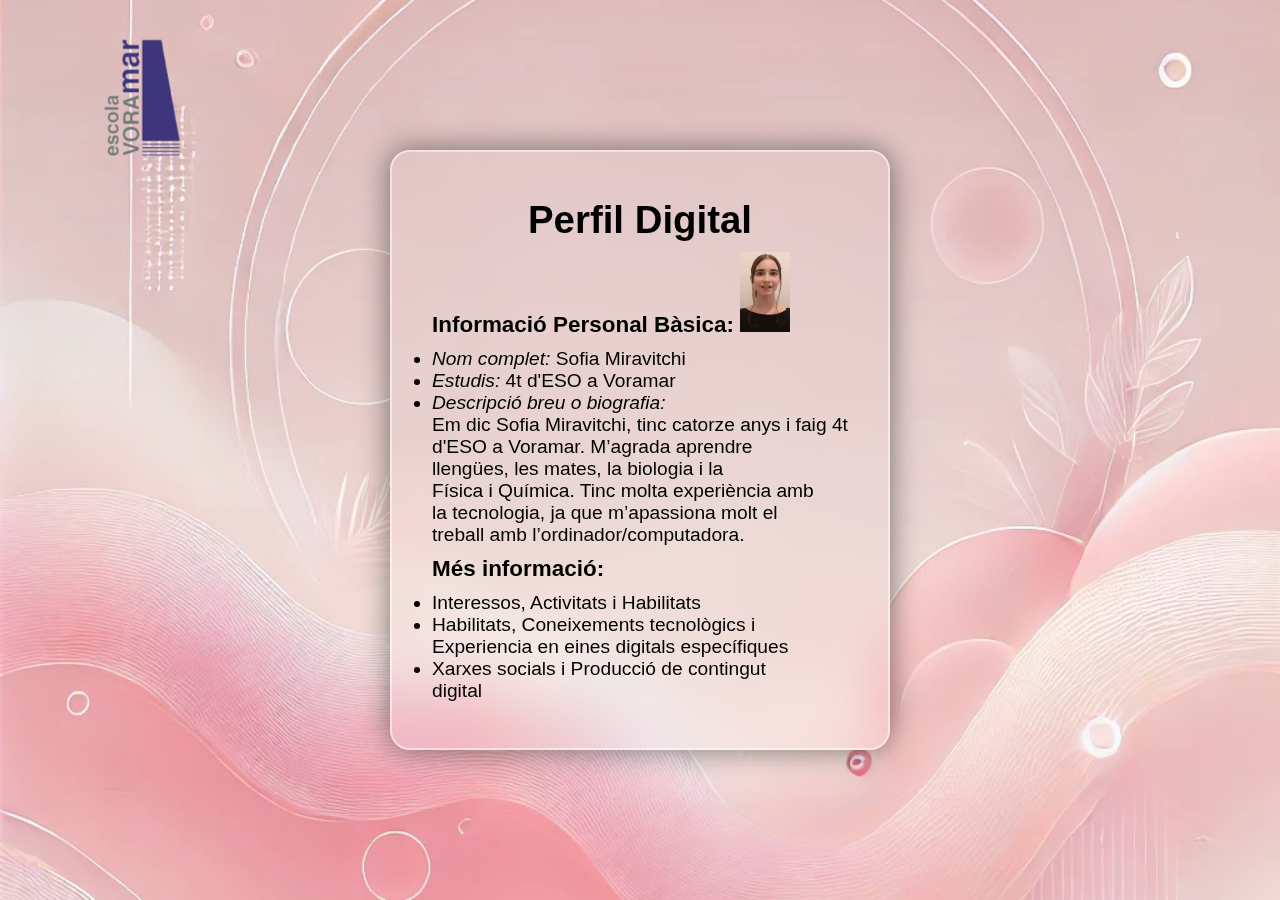
<file: index.html>
<!DOCTYPE html>
<html lang="en">
    <head>
        <meta charset="UTF-8">
        <meta name="viewport" content="width=device-width", initial-scale=1.0">
        <title>Perfil Digital</title>
        <link rel="stylesheet" href="style.css">
    </head>
<body>
    <header>
        <div class="logo"><img src="logovm.png" width="100px"></div>
    </header>

            <div class="wrapper">
                <div class="about">
                    <h2>Perfil Digital</h2>
                    <form action="#">
                        <h3>Informació Personal Bàsica:   <img src="face.PNG" width="50px" height="80px"></h3> 
                    <p><ul><li><em>Nom complet:</em> Sofia Miravitchi</li> 
                        <li><em>Estudis:</em> 4t d'ESO a Voramar</li>
                        <li><em>Descripció breu o biografia:</em> <br>Em dic Sofia 
                            Miravitchi, tinc catorze anys i faig 4t d'ESO a 
                            Voramar. M’agrada aprendre <br>llengües, les 
                            mates, la biologia i la <br>Física i Química. 
                            Tinc molta experiència amb<br> la tecnologia, 
                            ja que m’apassiona molt el <br>treball amb 
                            l’ordinador/computadora.</li>
                            <h3>Més informació:</h3>
                        <li><a href="Interessos, Activitats i Habilitats.html">Interessos, Activitats i Habilitats</a></li>
                        <li><a href="hce.html">Habilitats, Coneixements tecnològics i <br>
                            Experiencia en eines digitals específiques</a></li>
                        <li><a href="XSP.html">Xarxes socials i Producció de contingut <br>
                            digital</a></li>
                    </ul>
                    </p>
                    </form>
                </div>
            </div>
</body>
</html>
</file>
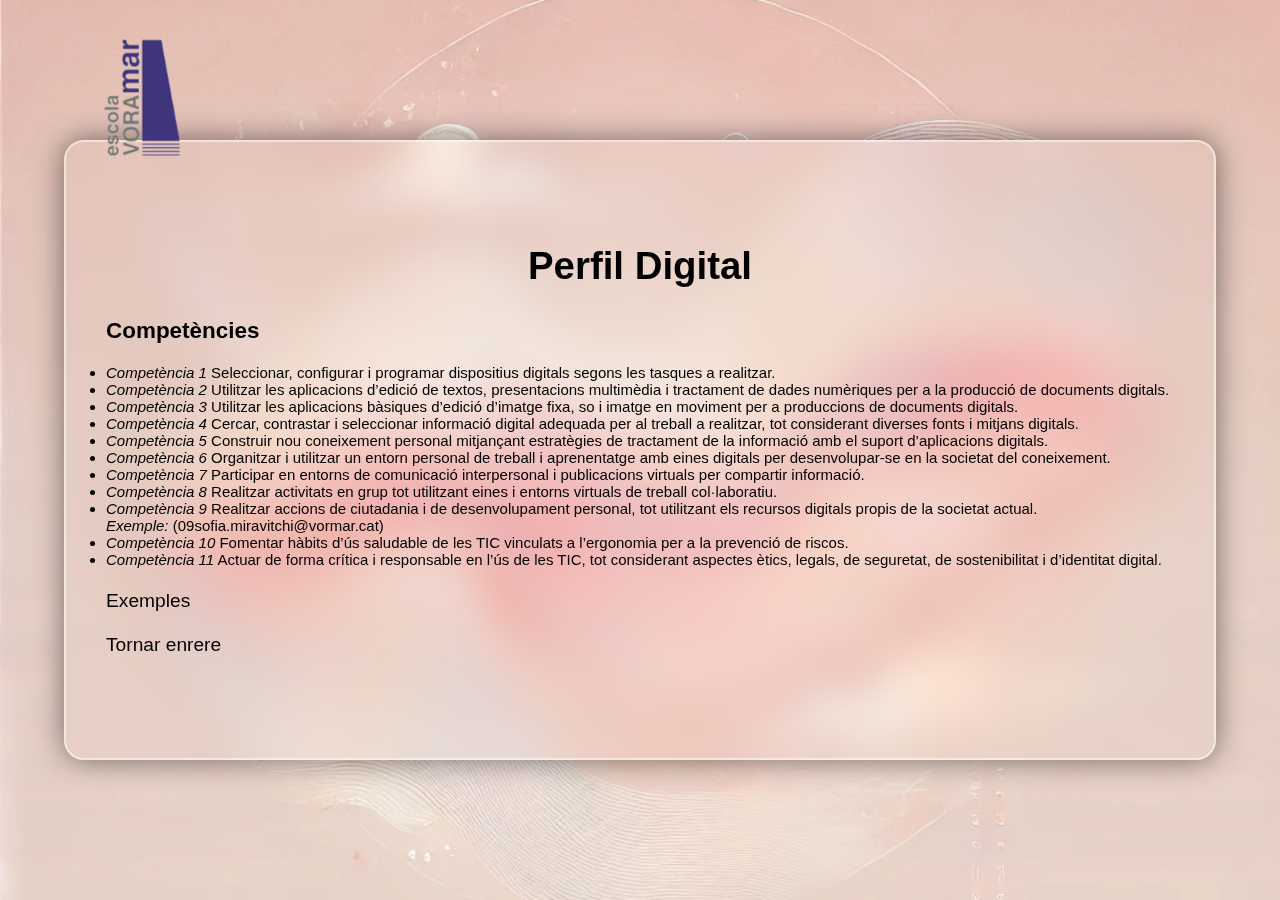
<file: competències.html>
<!DOCTYPE html>
<html lang="en">
    <head>
        <meta charset="UTF-8">
        <meta name="viewport" content="width=device-width", initial-scale=1.0">
        <title>Perfil Digital</title>
        <link rel="stylesheet" href="style.css">
        <style>
            body {
                display: flex;
                justify-content: center;
                align-items: center;
                min-height: 100vh;
                background-image: url(bkg3.webp);
                background-size: cover;
                background-position: center;
                font-size: 1.2em;
            }

            .btn{
                height: 45px;
    width: 100%;
    background: rgba(160, 132, 132, 0.726);
    outline: none;
    border: none;
    border-radius: 6px;
    cursor: pointer;
    color: #ffffff;
    font-size: 1em;
    font-weight: 500;
    margin-top: 50px;
}

h3{
    margin-bottom: 20px;
    margin-top: 30px;
}


.wrapper{
    position: relative;
    width: 90%;
    height: 620px;
    background: transparent;
    border: 2px solid rgba(255, 255, 255, 0.5);
    border-radius: 20px;
    backdrop-filter: blur(20px);
    box-shadow: 0 0 30px rgba(0, 0, 0, 0.5);
    display: flex;
    justify-content: center;
    align-items: center;
}
@media (min-width: 1300px) {
    ul img{
    margin-left: 250px;
}
}

@media (max-width: 1300px) {
    .wrapper li {font-size: 15px;}
}

        </style>
    </head>
<body>
    <header>
        <div class="logo"><img src="logovm.png" width="100px"></div>
    </header>

            <div class="wrapper">
                <div class="about">
                    <h2>Perfil Digital</h2>
                    <form action="#">
                        <h3>Competències</h3>
                    <p><ul>
                        <li><em>Competència 1</em> Seleccionar, configurar i programar dispositius digitals segons les tasques a realitzar.</li>
                        <li><em>Competència 2</em> Utilitzar les aplicacions d’edició de textos, presentacions multimèdia i tractament de dades numèriques per a la producció de documents digitals.</li>
                        <li><em>Competència 3</em> Utilitzar les aplicacions bàsiques d’edició d’imatge fixa, so i imatge en moviment per a produccions de documents digitals.</li>
                        <li><em>Competència 4</em> Cercar, contrastar i seleccionar informació digital adequada per al treball a realitzar, tot considerant diverses fonts i mitjans digitals.</li>
                        <li><em>Competència 5</em> Construir nou coneixement personal mitjançant estratègies de tractament de la informació amb el suport d’aplicacions digitals.</li>
                        <li><em>Competència 6</em> Organitzar i utilitzar un entorn personal de treball i aprenentatge amb eines digitals per desenvolupar-se en la societat del coneixement. </li>
                        <li><em>Competència 7</em> Participar en entorns de comunicació interpersonal i publicacions virtuals per compartir informació. </li>
                        <li><em>Competència 8</em> Realitzar activitats en grup tot utilitzant eines i entorns virtuals de treball col·laboratiu.</li>
                        <li><em>Competència 9</em> Realitzar accions de ciutadania i de desenvolupament personal, tot utilitzant els recursos digitals propis de la societat actual. <br> <em>Exemple:</em> (09sofia.miravitchi@vormar.cat)</li>
                        <li><em>Competència 10</em> Fomentar hàbits d’ús saludable de les TIC vinculats a l’ergonomia per a la prevenció de riscos.</li>
                        <li><em>Competència 11</em> Actuar de forma crítica i responsable en l’ús de les TIC, tot considerant aspectes ètics, legals, de seguretat, de sostenibilitat i d’identitat digital.</li> 
                        <br>
                        <a href="ex.html">Exemples</a>
                    </ul>
                    </p><br>
                    <a href="index.html">Tornar enrere</a>
                    </form>
                </div>
            </div>
</body>
</html>
</file>
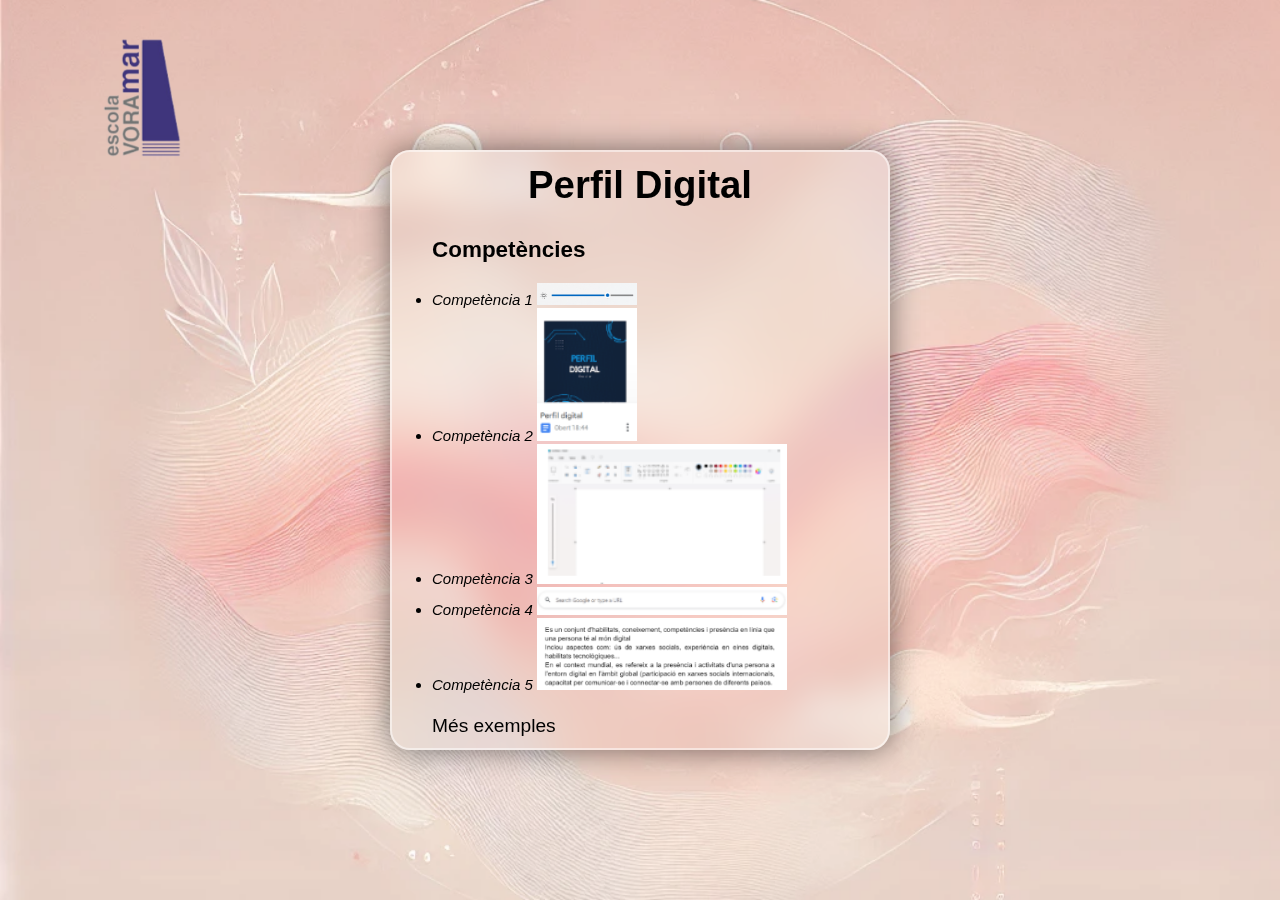
<file: ex.html>
<!DOCTYPE html>
<html lang="en">
    <head>
        <meta charset="UTF-8">
        <meta name="viewport" content="width=device-width", initial-scale=1.0">
        <title>Perfil Digital</title>
        <link rel="stylesheet" href="style.css">
        <style>
            body {
                display: flex;
                justify-content: center;
                align-items: center;
                min-height: 100vh;
                background-image: url(bkg3.webp);
                background-size: cover;
                background-position: center;
                font-size: 1.2em;
            }

            .btn{
    height: 45px;
    width: 100%;
    background: rgba(0, 0, 0, 0.726);
    outline: none;
    border: none;
    border-radius: 6px;
    cursor: pointer;
    color: #ffffff;
    font-size: 1em;
    font-weight: 500;
    margin-top: 50px;
}

h3{
    margin-bottom: 20px;
    margin-top: 30px;
}



@media (max-width: 1300px) {
    .wrapper li {font-size: 15px;}
}

        </style>
    </head>
<body>
    <header>
        <div class="logo"><img src="logovm.png" width="100px"></div>
    </header>

            <div class="wrapper">
                <div class="about">
                    <h2>Perfil Digital</h2>
                    <form action="#">
                        <h3>Competències</h3>
                    <p><ul>
                        <li><em>Competència 1</em> <img src="c1.PNG" width="100px"></li>
                        <li><em>Competència 2</em> <img src="co2.PNG" width="100px"></li>
                        <li><em>Competència 3</em> <img src="c3.PNG" width="250px"></li>
                        <li><em>Competència 4</em> <img src="c4.PNG" width="250px"></li>
                        <li><em>Competència 5</em> <img src="c5.PNG" width="250px"></li>
                    </ul>
                    <br>
                    <a href="ex2.html">Més exemples</a>
                    </p>
                    </form>
                </div>
            </div>
</body>
</html>
</file>
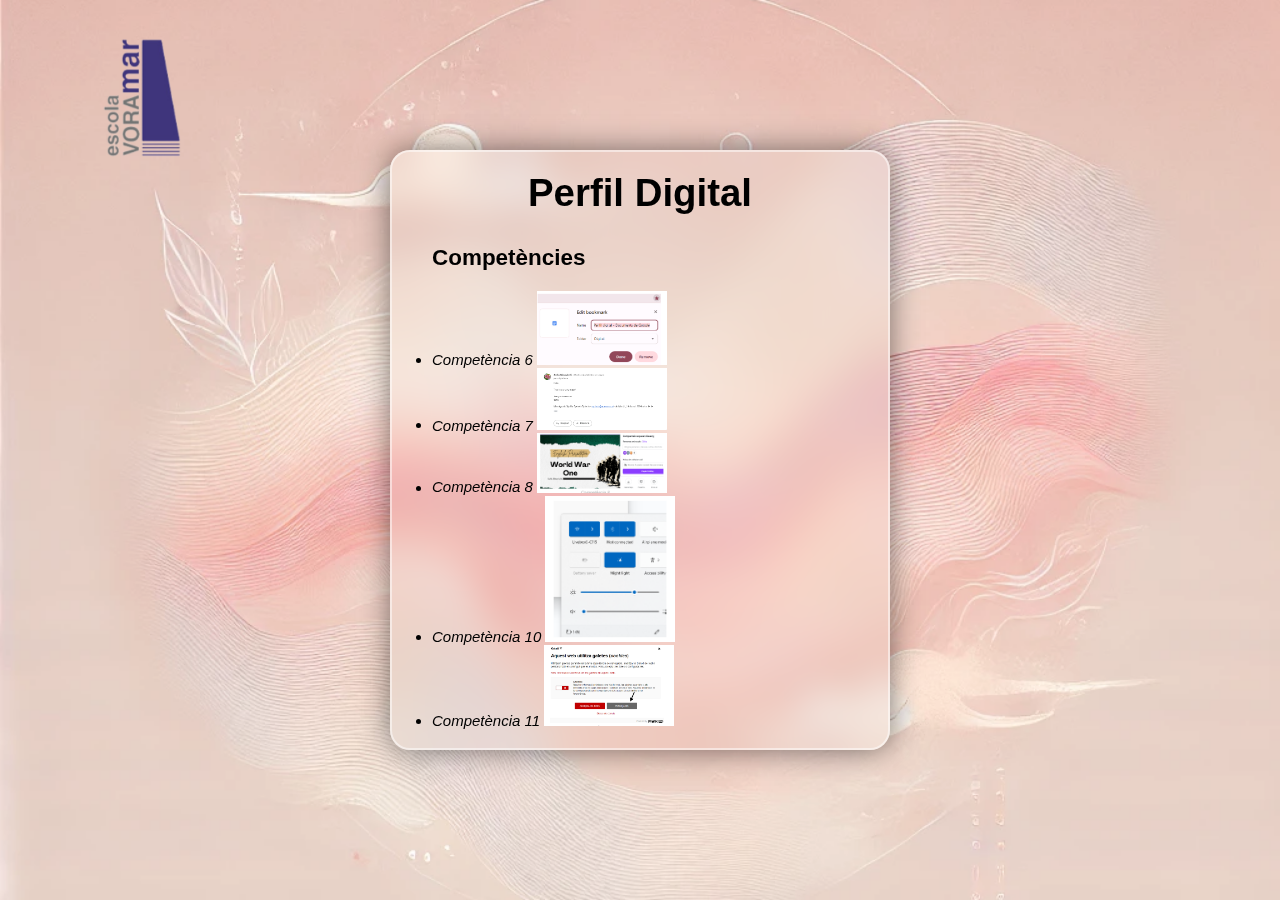
<file: ex2.html>
<!DOCTYPE html>
<html lang="en">
    <head>
        <meta charset="UTF-8">
        <meta name="viewport" content="width=device-width", initial-scale=1.0">
        <title>Perfil Digital</title>
        <link rel="stylesheet" href="style.css">
        <style>
            body {
                display: flex;
                justify-content: center;
                align-items: center;
                min-height: 100vh;
                background-image: url(bkg3.webp);
                background-size: cover;
                background-position: center;
                font-size: 1.2em;
            }

            .btn{
    height: 45px;
    width: 100%;
    background: rgba(0, 0, 0, 0.726);
    outline: none;
    border: none;
    border-radius: 6px;
    cursor: pointer;
    color: #ffffff;
    font-size: 1em;
    font-weight: 500;
    margin-top: 50px;
}

h3{
    margin-bottom: 20px;
    margin-top: 30px;
}



@media (max-width: 1300px) {
    .wrapper li {font-size: 15px;}
}

        </style>
    </head>
<body>
    <header>
        <div class="logo"><img src="logovm.png" width="100px"></div>
    </header>

            <div class="wrapper">
                <div class="about">
                    <h2>Perfil Digital</h2>
                    <form action="#">
                        <h3>Competències</h3>
                    <p><ul>
                        <li><em>Competència 6</em> <img src="c6.PNG" width="130px"> </li>
                        <li><em>Competència 7</em> <img src="c7.PNG" width="130px"> </li>
                        <li><em>Competència 8</em> <img src="c8.PNG" width="130px"></li>
                        <li><em>Competència 10</em> <img src="c10.PNG" width="130px"></li>
                        <li><em>Competència 11</em> <img src="c11.PNG" width="130px"></li> 
                    </ul>
                    </p>
                    
                    </form>
                </div>
            </div>
</body>
</html>
</file>
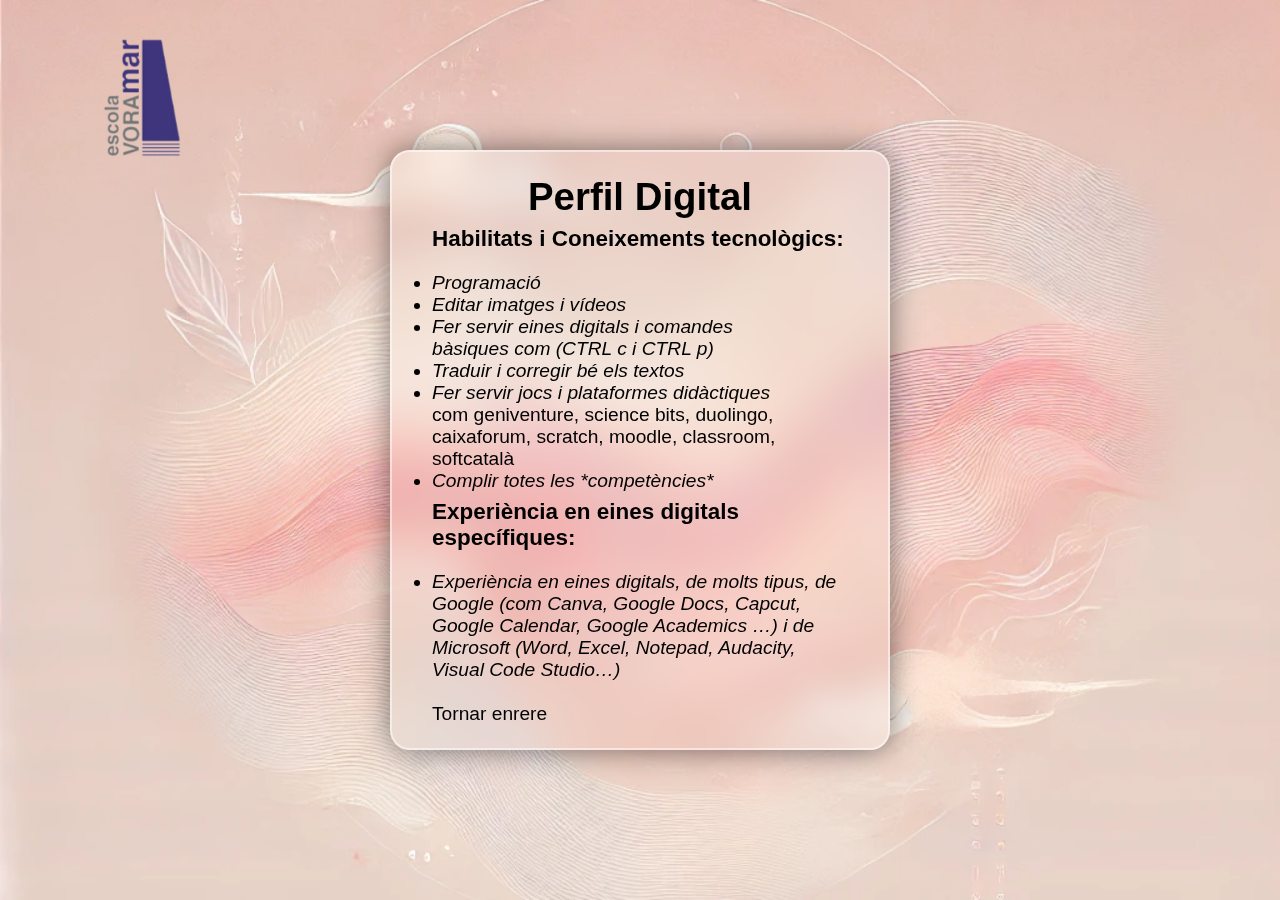
<file: hce.html>
<!DOCTYPE html>
<html lang="en">
    <head>
        <meta charset="UTF-8">
        <meta name="viewport" content="width=device-width", initial-scale=1.0">
        <title>Perfil Digital</title>
        <link rel="stylesheet" href="style.css">
        <style>
            body {
                display: flex;
                justify-content: center;
                align-items: center;
                min-height: 100vh;
                background-image: url(bkg3.webp);
                background-size: cover;
                background-position: center;
                font-size: 1.2em;
            }

            .btn{
                height: 45px;
    width: 100%;
    background: rgba(160, 132, 132, 0.726);
    outline: none;
    border: none;
    border-radius: 6px;
    cursor: pointer;
    color: #ffffff;
    font-size: 1em;
    font-weight: 500;
    margin-top: 50px;
}

h3{
    margin-bottom: 20px;
    margin-top: 7px;
}

        </style>
    </head>
<body>
    <header>
        <div class="logo"><img src="logovm.png" width="100px"></div>
    </header>

            <div class="wrapper">
                <div class="about">
                    <h2>Perfil Digital</h2>
                    <form action="#">
                        <h3>Habilitats i Coneixements tecnològics:</h3>
                    <p><ul><li><em>Programació</em></li>
                        <li><em>Editar imatges i vídeos</em></li>
                        <li><em>Fer servir eines digitals i comandes <br>
                            bàsiques com (CTRL c i CTRL p)</em> </li>
                        <li><em>Traduir i corregir bé els textos</em></li>
                        <li><em> Fer servir jocs  i plataformes didàctiques</em>
                        <br> com geniventure, science bits, duolingo, caixaforum, scratch, moodle, classroom, softcatalà </li>
                        <li><em>Complir totes les <a href="competències.html">*competències*</a></em> </li>
                        <h3>Experiència en eines digitals específiques:</h3>
                        <li><em>Experiència en eines digitals, de molts tipus, de Google (com Canva, Google Docs, Capcut, Google Calendar, Google Academics …) i de Microsoft (Word, Excel, Notepad, Audacity, Visual Code Studio…)</em></li>
                    </ul>
                    </p>
                    <br>
                    <a href="index.html">Tornar enrere</a>
                    </form>
                </div>
            </div>
</body>
</html>
</file>
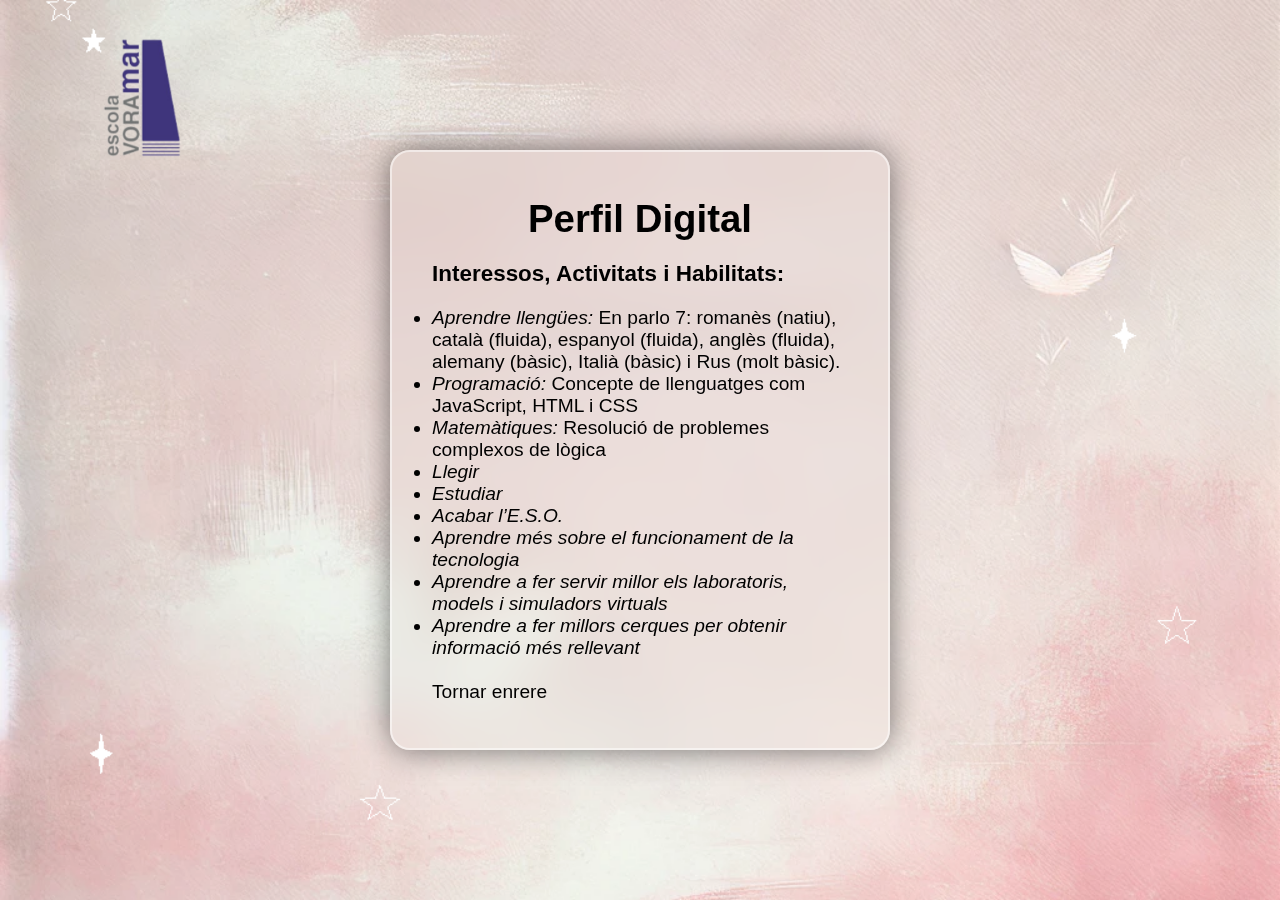
<file: Interessos, Activitats i Habilitats.html>
<!DOCTYPE html>
<html lang="en">
    <head>
        <meta charset="UTF-8">
        <meta name="viewport" content="width=device-width", initial-scale=1.0">
        <title>Perfil Digital</title>
        <link rel="stylesheet" href="style.css">
        <style>
            body {
                display: flex;
                justify-content: center;
                align-items: center;
                min-height: 100vh;
                background-image: url(bkg2.png);
                background-size: cover;
                background-position: center;
                font-size: 1.2em;
            }

            .btn{
    height: 45px;
    width: 100%;
    background: rgba(160, 132, 132, 0.726);
    outline: none;
    border: none;
    border-radius: 6px;
    cursor: pointer;
    color: #ffffff;
    font-size: 1em;
    font-weight: 500;
    margin-top: 50px;
}

h3{
    margin-bottom: 20px;
    margin-top: 20px;
}

        </style>
    </head>
<body>
    <header>
        <div class="logo"><img src="logovm.png" width="100px"></div>
    </header>

            <div class="wrapper">
                <div class="about">
                    <h2>Perfil Digital</h2>
                    <form action="#">
                        <h3>Interessos, Activitats i Habilitats:</h3>
                    <p><ul><li><em>Aprendre llengües:</em> En parlo 7: romanès (natiu), català (fluida), espanyol (fluida), anglès (fluida), alemany (bàsic),  Italià (bàsic) i Rus (molt bàsic).</li>
                        <li><em>Programació:</em> Concepte de llenguatges com JavaScript, HTML i CSS</li>
                        <li><em>Matemàtiques:</em> Resolució de problemes complexos de lògica</li>
                        <li><em>Llegir</em> </li>
                        <li><em>Estudiar</em> </li>
                        <li><em>Acabar l’E.S.O.</em></li>
                        <li><em>Aprendre més sobre el funcionament de la tecnologia</em></li>
                        <li><em>Aprendre a fer servir millor els laboratoris, models i simuladors virtuals</em></li>
                        <li><em>Aprendre a fer millors cerques per obtenir informació més rellevant</em></li>
                    </ul>
                    </p>
                    <br>
                    <a href="index.html">Tornar enrere</a>
                    </form>
                </div>
            </div>
</body>
</html>
</file>
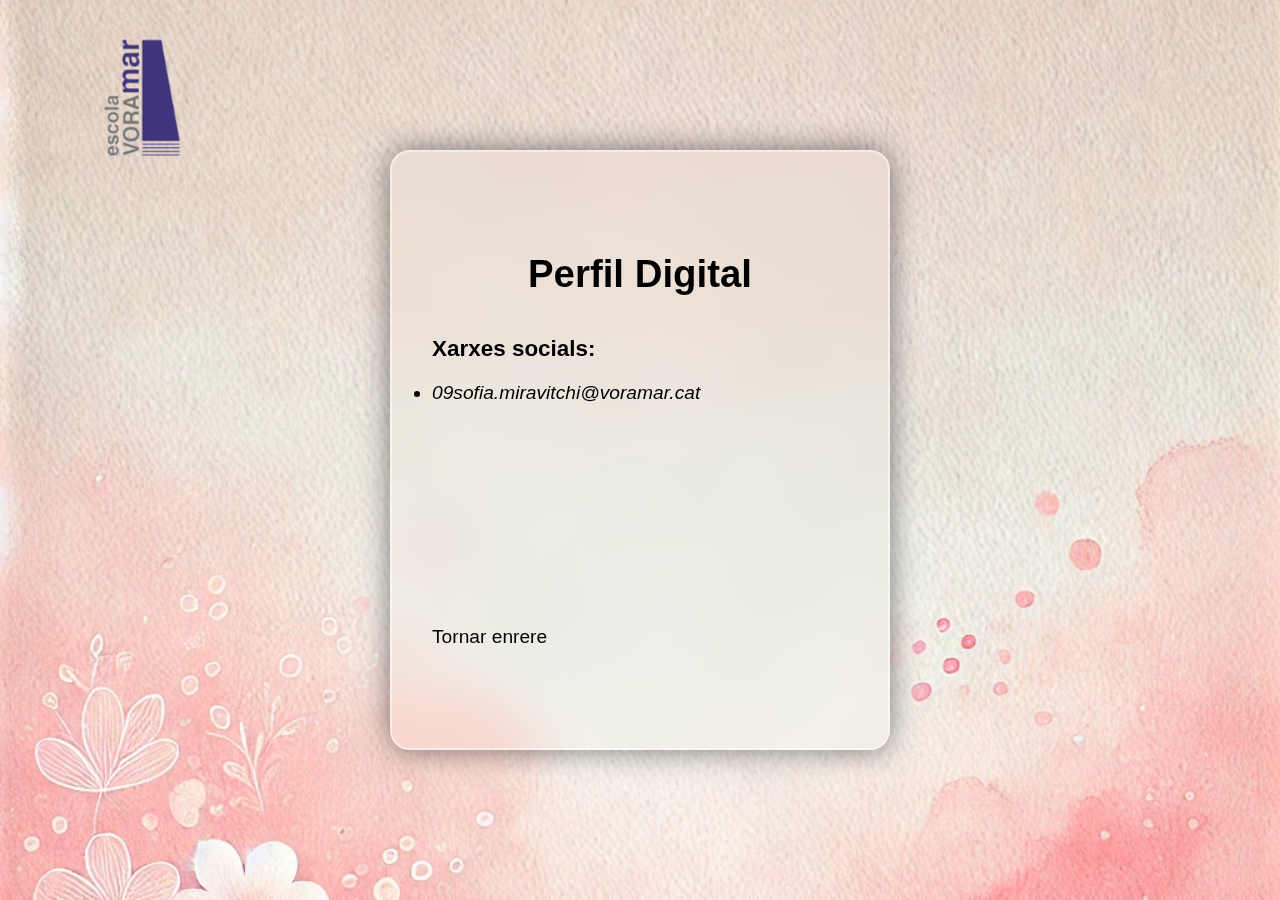
<file: XSP.html>
<!DOCTYPE html>
<html lang="en">
    <head>
        <meta charset="UTF-8">
        <meta name="viewport" content="width=device-width", initial-scale=1.0">
        <title>Perfil Digital</title>
        <link rel="stylesheet" href="style.css">
        <style>
            body {
                display: flex;
                justify-content: center;
                align-items: center;
                min-height: 100vh;
                background-image: url(bkg4.webp);
                background-size: cover;
                background-position: center;
                font-size: 1.2em;
            }

            .btn{
                height: 45px;
    width: 100%;
    background: rgba(160, 132, 132, 0.726);
    outline: none;
    border: none;
    border-radius: 6px;
    cursor: pointer;
    color: #ffffff;
    font-size: 1em;
    font-weight: 500;
    margin-top: 50px;
}

h3{
    margin-bottom: 20px;
    margin-top: 40px;
}
ul{
    margin-bottom: 200px;
}
        </style>
    </head>
<body>
    <header>
        <div class="logo"><img src="logovm.png" width="100px"></div>
    </header>

            <div class="wrapper">
                <div class="about">
                    <h2>Perfil Digital</h2>
                    <form action="#">
                        <h3>Xarxes socials:</h3>
                    <p><ul><li><em>09sofia.miravitchi@voramar.cat</em></li>
                    </ul>
                    </p>
                    <br>
                    <a href="index.html">Tornar enrere</a>
                    </form>
                </div>
            </div>
</body>
</html>
</file>
<file: style.css>
*{
    margin: 0;
    padding: 0;
    box-sizing: border-box;
    font-family: Arial, Helvetica, sans-serif; 

}

header{
    position: fixed;
    top: 0;
    left: 0;
    width: 100%;
    padding: 20px 100px;
    display: flex;
    justify-content: space-between;
    align-items: center;
    z-index: 99;
}

body {
    display: flex;
    justify-content: center;
    align-items: center;
    min-height: 100vh;
    background-image: url(bkg1.webp);
    background-size: cover;
    background-position: center;
    font-size: 1.2em;
}



.logo{
    width: 100%;
    height: 160px;
    user-select: none;
    display: flex;
    justify-content: space-between;
    align-items: center;
    
}


/*
.navigation a{
    position: relative;
    font-size: 1.5em;
    color: white;
    text-decoration: none;
    font-weight: 500;
}

.navigation a::after {
    content: '';
    position: absolute;
    left: 0;
    bottom: -6px;
    width: 100%;
    height: 3px;
    background: #fff;
    border-radius: 5px;
    transform-origin: right;
    transform: scaleX(0);
    transition: transform 0.5s;
    }

.navigation a:hover::after{
    transform-origin: left;
    transform: scaleX(1);
}
*/


.wrapper{
    position: relative;
    width: 500px;
    height: 600px;
    background: transparent;
    border: 2px solid rgba(255, 255, 255, 0.5);
    border-radius: 20px;
    backdrop-filter: blur(20px);
    box-shadow: 0 0 30px rgba(0, 0, 0, 0.5);
    display: flex;
    justify-content: center;
    align-items: center;
}

.wrapper .about{
    width: 100%;
    padding: 40px;
}

.about h2{
    font-size: 2em;
    color:black;
    text-align: center;
}

h3{
    margin-bottom: 10px;
    margin-top: 10px;
}

.about a{
    color: rgb(0, 0, 0);
    text-decoration: none;
    font-weight: 500;
}

.about a:hover{
    color: #0112ff;
    text-decoration: underline;

}
</file>
